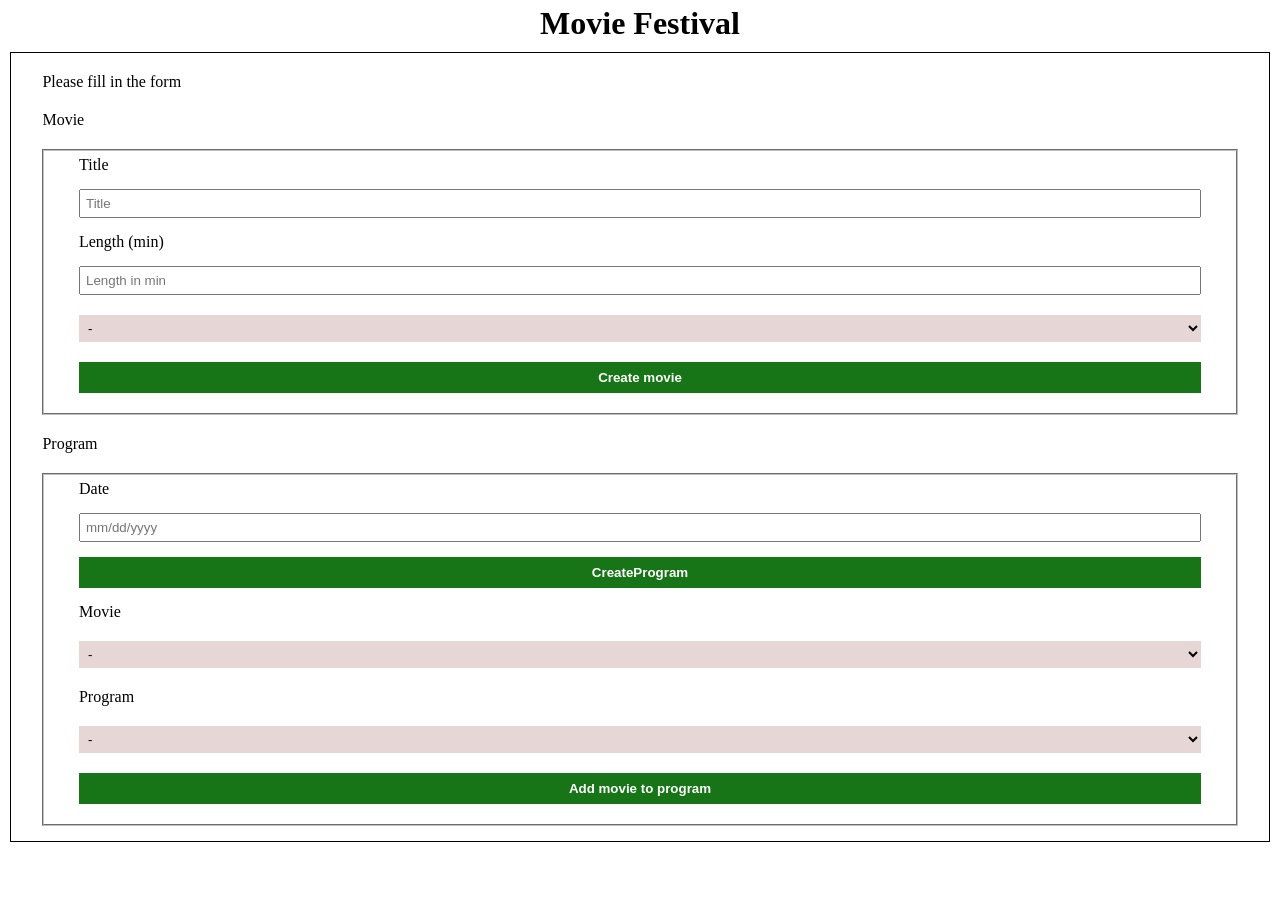
<file: movie-form/index.html>
<!DOCTYPE html>
<html lang="en">
<head>
    <meta charset="UTF-8">
    <meta http-equiv="X-UA-Compatible" content="IE=edge">
    <meta name="viewport" content="width=device-width, initial-scale=1.0">
    <link rel="stylesheet" href="./css/main.css">
    <title>Document</title>
</head>
<body>
    <h1>Movie Festival</h1>
    <div class="container">
        <p>Please fill in the form</p>
        <div class="movie">
            <p>Movie</p>
            <form action="#">
                <fieldset>
                    <label for="title">Title</label>
                    <input type="text" id='title' name="title" placeholder="Title">
                    <label for="length">Length (min)</label>
                    <input type="number" name="length" id='length' placeholder="Length in min">
                    <select name="genre" id="genre">
                        <option value="" class="genre">-</option>
                        <option class="genre" value="Drama">Drama</option>
                        <option class="genre" value="Comedy">Comedy</option>
                        <option value="Action" class="genre">Action</option>
                        <option value="Thriller" class="genre">Thriller</option>
                        <option value="Horror" class="genre">Horror</option>
                        <option value="Science-fiction" class="genre">Science fiction</option>
                    </select>
                    <div class="error">

                    </div>
                    <input class="button" type="button" value="Create movie" id="createMovieButton">
                    <ul id="films">

                    </ul>
                </fieldset>
            </form>
        </div>
        <div class="program">
            <p>Program</p>
            <form action="#">
                <fieldset>
                    <label for="date">Date</label>
                    <input type="text" name="date" id="date" placeholder="mm/dd/yyyy">
                    <div id="dateError">

                    </div>
                    <input class="button" type="button" value="CreateProgram" id="createProgramButton">
                    <div id="program">
 
                    </div>
                    <label for="movie">Movie</label>
                    <select name="movie" id="movie">
                        <option value="">-</option>
                    </select>
                    <label for="program">Program</label>
                    <select name="program" id="createdPrograms">
                        <option value="">-</option>
                    </select>
                    <input class="button" type="button" value="Add movie to program" id="AddMovieToProgram">
                </fieldset>
            </form>
        </div>
    </div>
 
    <script src="./js/entities.js"></script>
    <script src="./js/controler.js"></script>
</body>
</html>
</file>
<file: movie-form/css/main.css>
* {
    margin: 0;
    padding: 0;
    box-sizing: border-box;
}

body {
    margin: 5px 10px;
}

h1 {
    text-align: center;
    margin: 5px auto;
}

.container {
    margin: 10px auto;
    border: solid black 1px;
}

p, label {
    margin: 20px 2.5%;
}

input, button, fieldset {
    width: 95%;
    display: block;
    margin: 15px auto;
    padding: 5px;
}

select {
    display: block;
    width: 95%;
    margin: 20px 2.5%;
    padding: 5px;
    border: none;
    background-color: rgb(230, 214, 214);
}
 
.button {
    background-color: rgb(23, 117, 23);
    color: white;
    border: none;
    font-weight: bold;
    padding: 8px;
}

ul {
    list-style: none;
    margin-left: 2.5%;
    margin-bottom: 10px;
}
</file>
